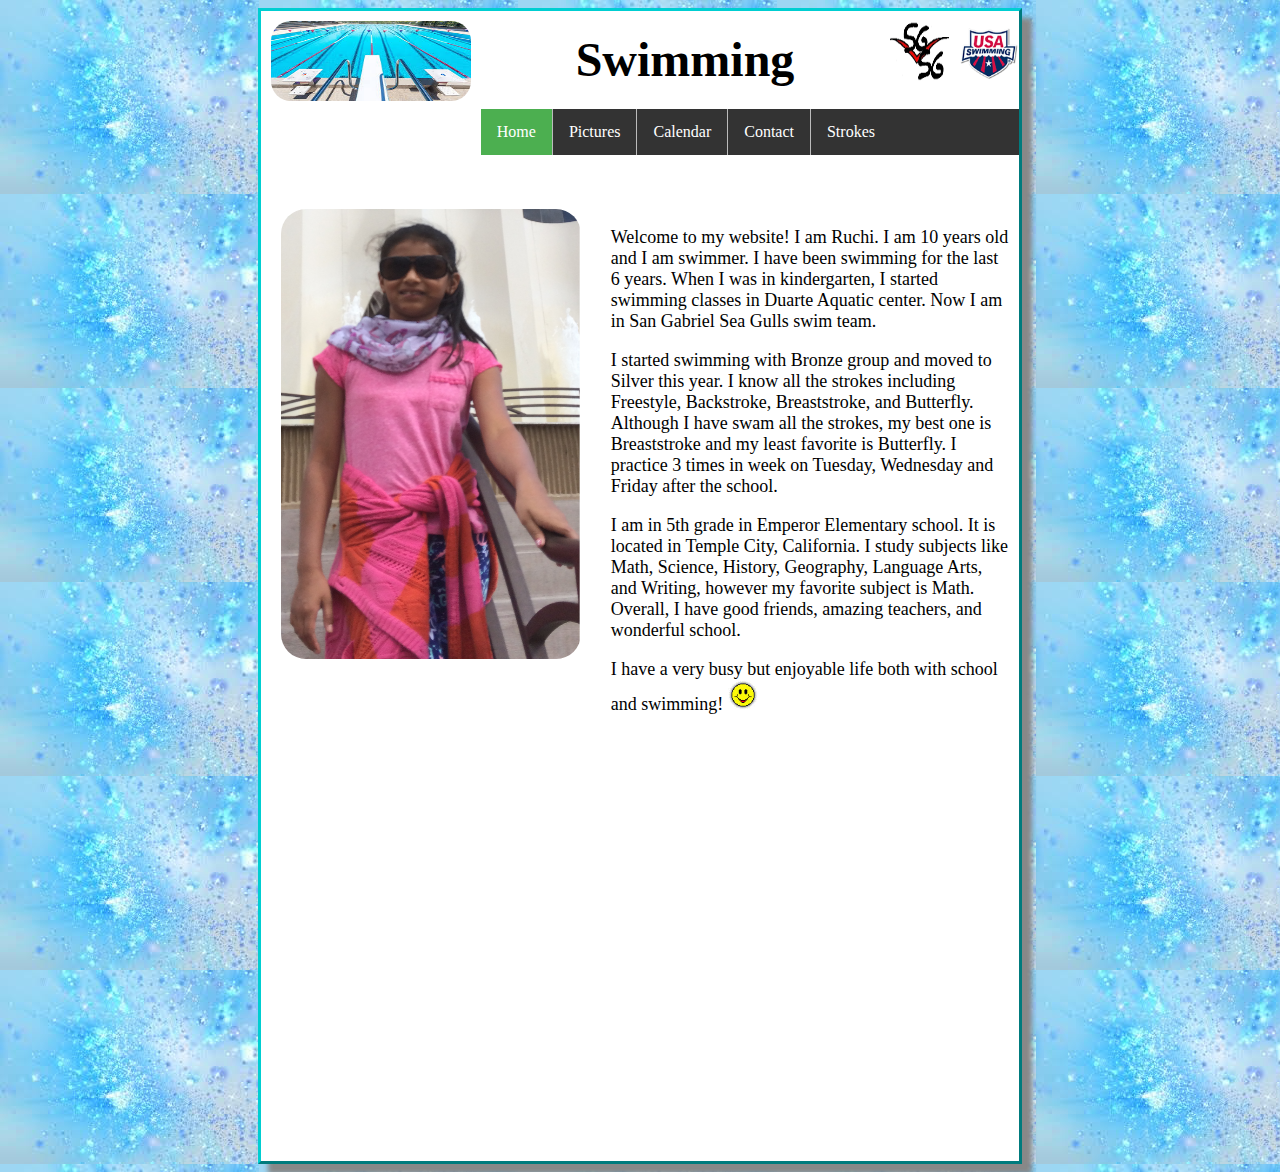
<file: Index.html>
<!DOCTYPE html>


<html lang="en" xmlns="http://www.w3.org/1999/xhtml">
<head>
    <meta http-equiv="REFRESH" content="0;url=Main.html" >
    <title></title>
    <link rel="stylesheet" type="text/css" href="Styles.css" />
</head>
<body>
   
    Redirecting to Main.
</body>
</html>
</file>
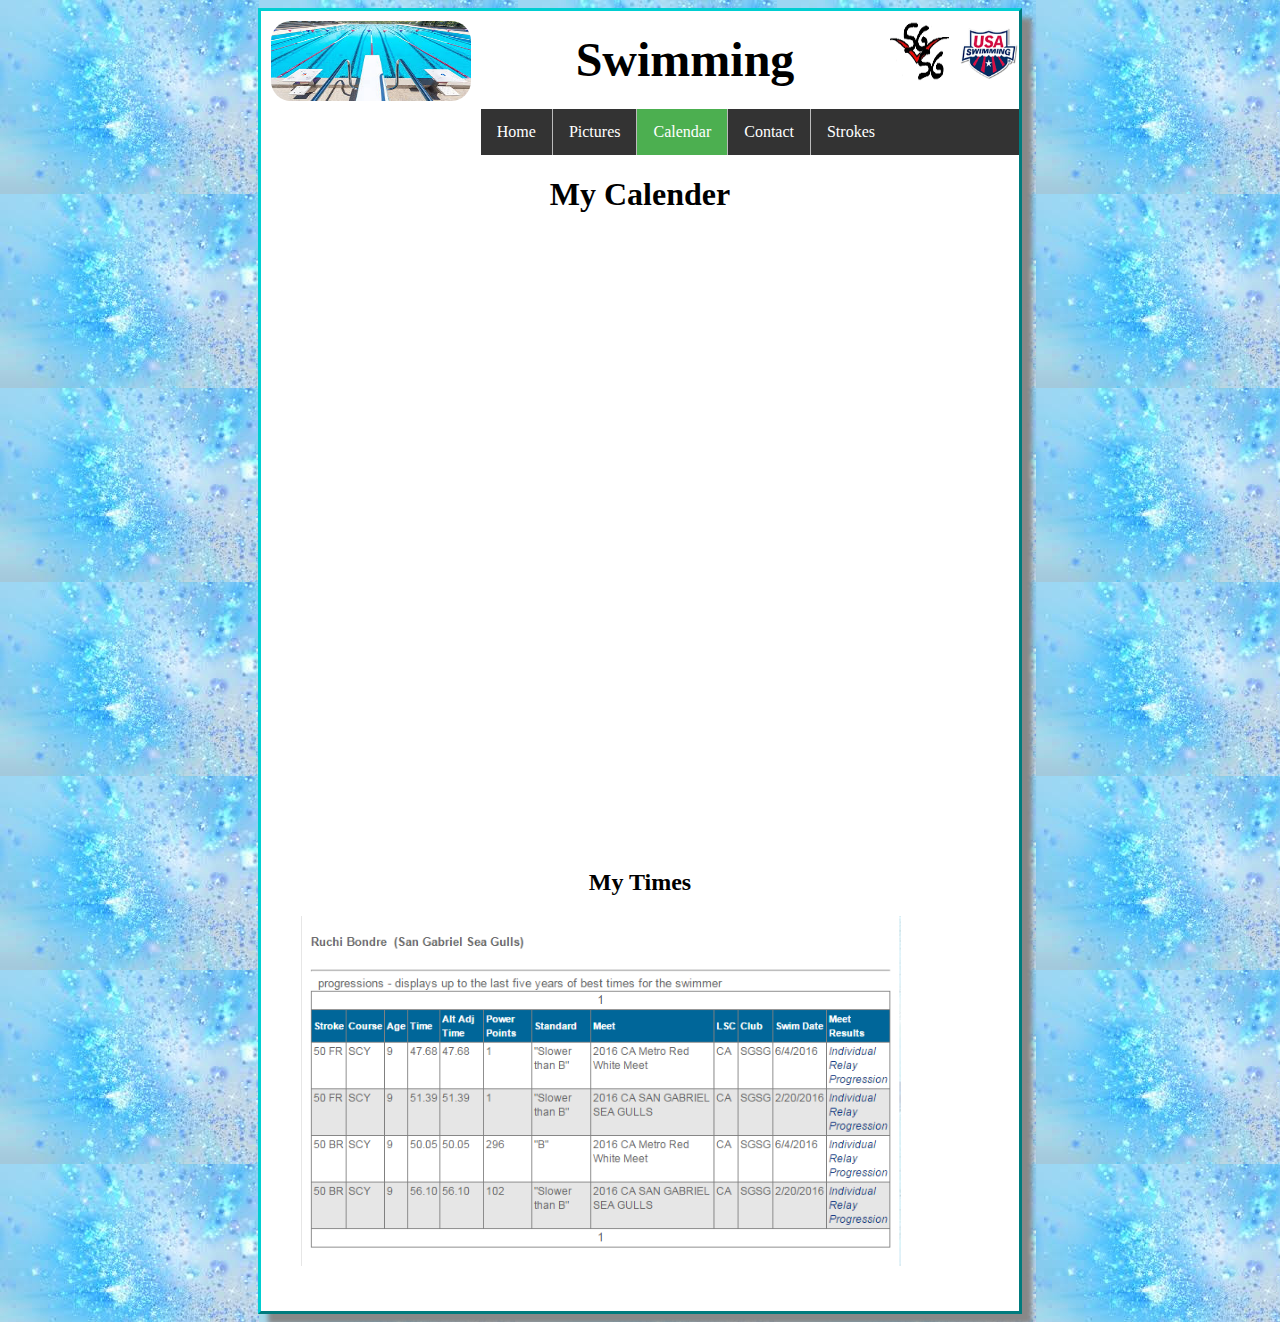
<file: calendar.html>
﻿<!DOCTYPE html>

<html lang="en" xmlns="http://www.w3.org/1999/xhtml">
<head>
    <meta charset="utf-8" />
    <title></title>
    <link rel="stylesheet" type="text/css" href="Styles.css" />
</head>
<body class="bodystyle">
    <div class="divmain" style="height:1300px">
   
            <div class="logo">
                <img src="images\USASwim.png" alt="Smiley face" height="60" width="60" />
            </div>
        <img src="images\SGSG.png" alt="Smiley face" height="60" width="60" style="float:right;margin-top:10px;" />
        <img src="images\pool.jpg" alt="Smiley face" height="80" width="200" class="pool" />
        <h1 class="heading1"><font size="15">Swimming </font></h1>

        <ul>
            <li><a class="fontmenu" href="Main.html">Home</a></li>
            <li><a href="pics.html" class="fontmenu">Pictures</a></li>
            <li><a href="calendar.html" class="active">Calendar</a></li>
            <li><a href="contact.html" class="fontmenu">Contact</a></li>
            <li><a href="strokes.html" class="fontmenu">Strokes</a></li>
        </ul>
        <h1 class="headingmain"> My Calender </h1>
        <iframe src="https://calendar.google.com/calendar/embed?src=p993p27ltefcoj2p5pi6anoifo%40group.calendar.google.com&ctz=America/Los_Angeles" style="border: 0;margin:30px;margin-left:80px" width="600" height="550" frameborder="0" scrolling="no"></iframe>

        <br />
        <h2 class="headingmain">My Times
        </h2> 
        <img src="images\usaswimr.png" alt="Smiley face" height="350" width="600" style="margin-left:40px"/>



    </div>
</body>

</html>
</file>
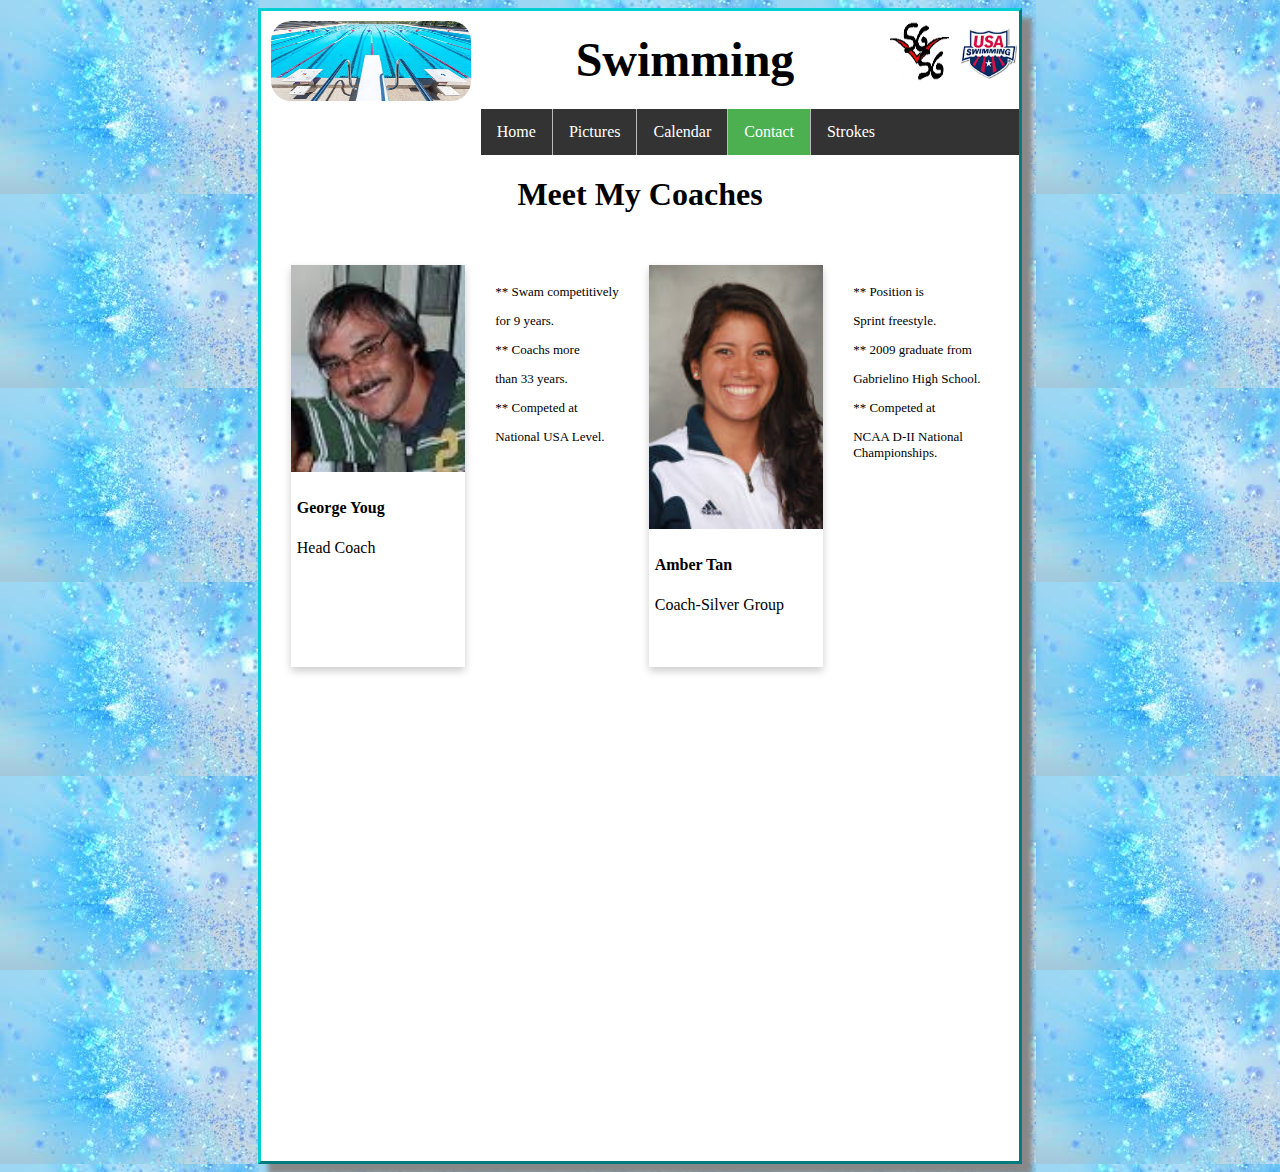
<file: contact.html>
﻿<!DOCTYPE html>

<html lang="en" xmlns="http://www.w3.org/1999/xhtml">
<head>
    <meta charset="utf-8" />
    <title></title>
    <link rel="stylesheet" type="text/css" href="Styles.css" />
</head>
<body class="bodystyle">
    <div class="divmain">
        <div class="logo">
            <img src="images\USASwim.png" alt="Smiley face" height="60" width="60" />
        </div>
        <img src="images\SGSG.png" alt="Smiley face" height="60" width="60" style="float:right;margin-top:10px;" />
        <img src="images\pool.jpg" alt="Smiley face" height="80" width="200" class="pool" />
        <h1 class="heading1"><font size="15">Swimming </font></h1>
        <ul>
            <li><a class="fontmenu" href="Main.html">Home</a></li>
            <li><a href="pics.html" class="fontmenu">Pictures</a></li>
            <li><a href="calendar.html" class="fontmenu">Calendar</a></li>
            <li><a href="contact.html" class="active">Contact</a></li>
            <li><a href="strokes.html" class="fontmenu">Strokes</a></li>
          
        </ul>
        <h1 class="headingmain"> Meet My Coaches</h1>

        <div class="card">
            <img src="images\george.jpg" alt="Avatar" style="width:100%">
            <div class="container">
                <h4><b>George Youg</b></h4>
                <p>Head Coach</p>
            </div>
        </div>
        
        <div class="imgnext">
            <br />
            <br />
            <p class="coachdesc">** Swam competitively</p>
            <p class="coachdesc">   for 9 years.</p>
            <p class="coachdesc">** Coachs more</p>
            <p class="coachdesc"> than 33 years.            </p>
            <p class="coachdesc">** Competed at</p>
            <p class="coachdesc">National USA Level.
            </p>
        </div>
        <div class="card">
            <img src="images\Amber.jpg" alt="Avatar" style="width:100%">
            <div class="container">
                <h4><b>Amber Tan </b></h4>
                <p>Coach-Silver Group</p>
            </div>
        </div>
        <br />
        <br />
        <p class="coachdesc">** Position is</p>
        <p class="coachdesc">Sprint freestyle.</p>
        <p class="coachdesc">** 2009 graduate from </p>
        <p class="coachdesc"> Gabrielino High School.</p>
        <p class="coachdesc">** Competed at</p>
        <p class="coachdesc">
            NCAA D-II National Championships.
        </p>
        <br />
        <br />
        <div id="mapouter"><div id="gmap_canvas"><iframe width="400" height="400" frameborder="0" scrolling="no" marginheight="0" src="https://maps.google.com/maps?q=232 W Broadway, San Gabriel, CA 91776, &t=&z=14&ie=UTF8&iwloc=&output=embed" marginwidth="0"></iframe>
            <a class="addmaps"href="http://www.map-embed.com"id="get-map-data">map-embed.com</a></div><style>#gmap_canvas{height:400px;width:400px;}#mapouter{overflow:hidden;height:400px;width:400px;}</style></div>
</html>
</file>
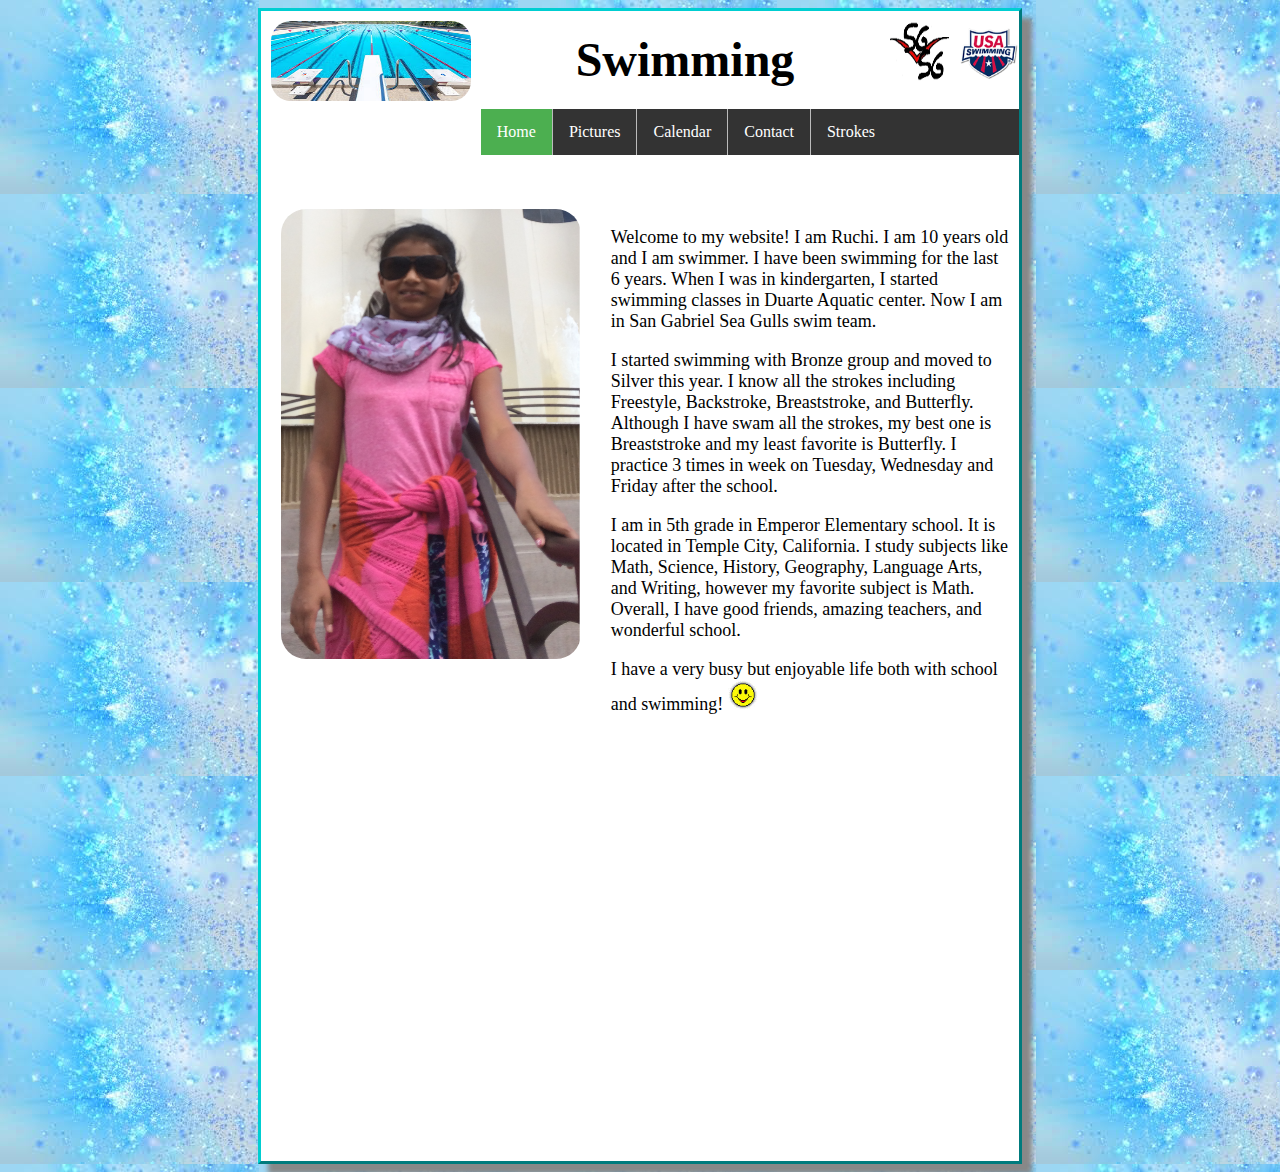
<file: Main.html>
﻿<!DOCTYPE html>


<html lang="en" xmlns="http://www.w3.org/1999/xhtml">
<head>
    <meta charset="utf-8" />
    <title></title>
    <link rel="stylesheet" type="text/css" href="Styles.css" />
</head>
<body class="bodystyle">
    <div class="divmain">
        <div class="logo">
            <img src="images\USASwim.png" alt="Smiley face" height="60" width="60" />
        </div>
        <img src="images\SGSG.png" alt="Smiley face" height="60" width="60" style="float:right;margin-top:10px;" />
        <img src="images\pool.jpg" alt="Smiley face" height="80" width="200" class="pool" />
        <h1 class="heading1"><font size="15">Swimming </font></h1>
        <ul>
            <li><a class="active" href="main.html">Home</a></li>
            <li><a href="pics.html" class="fontmenu">Pictures</a></li>
            <li><a href="calendar.html" class="fontmenu" >Calendar</a></li>
            <li><a href="contact.html" class="fontmenu" >Contact</a></li>
            <li><a href="strokes.html"class="fontmenu" >Strokes</a></li>

        </ul>
        <br />
        <br />
        <br />
        <div class="imgnext">
            <img src="images\ruchi1.png" alt="Smiley face" class="ruchihome" />
          </div>
        <p class="mapa "> Welcome to my website! I am Ruchi. I am 10 years old and I am swimmer. I have been swimming for the last 6 years. When I was in kindergarten, I started swimming classes in Duarte Aquatic center. Now I am in San Gabriel Sea Gulls swim team.</p>
        <p class="mapa ">I started swimming with Bronze group and moved to Silver this year. I know all the strokes including Freestyle, Backstroke, Breaststroke, and Butterfly. Although I have swam all the strokes, my best one is Breaststroke and my least favorite is Butterfly. I practice 3 times in week on Tuesday, Wednesday and Friday after the school.</p>
        <p class="mapa">I am in 5th grade in Emperor Elementary school. It is located in Temple City, California. I study subjects like Math, Science, History, Geography, Language Arts, and Writing, however my favorite subject is Math. Overall, I have good friends, amazing teachers, and wonderful school.  </p>
        <p class="mapa">I have a very busy but enjoyable life both with school and swimming! <img src="images\smiley.gif" alt="Smiley face" style="width:30px;height:30px;"></p>
        <iframe src="https://calendar.google.com/calendar/embed?title=Upcoming%20Events%20&amp;showDate=0&amp;showPrint=0&amp;showTabs=0&amp;mode=AGENDA&amp;height=600&amp;wkst=1&amp;bgcolor=%23FFFFFF&amp;src=p993p27ltefcoj2p5pi6anoifo%40group.calendar.google.com&amp;color=%232952A3&amp;ctz=America%2FLos_Angeles" style="border-width:0;margin:20px;margin-top:50px;" width="700" height="300" frameborder="0" scrolling="no"></iframe>

        </div>
  </body> 

</html>
</file>
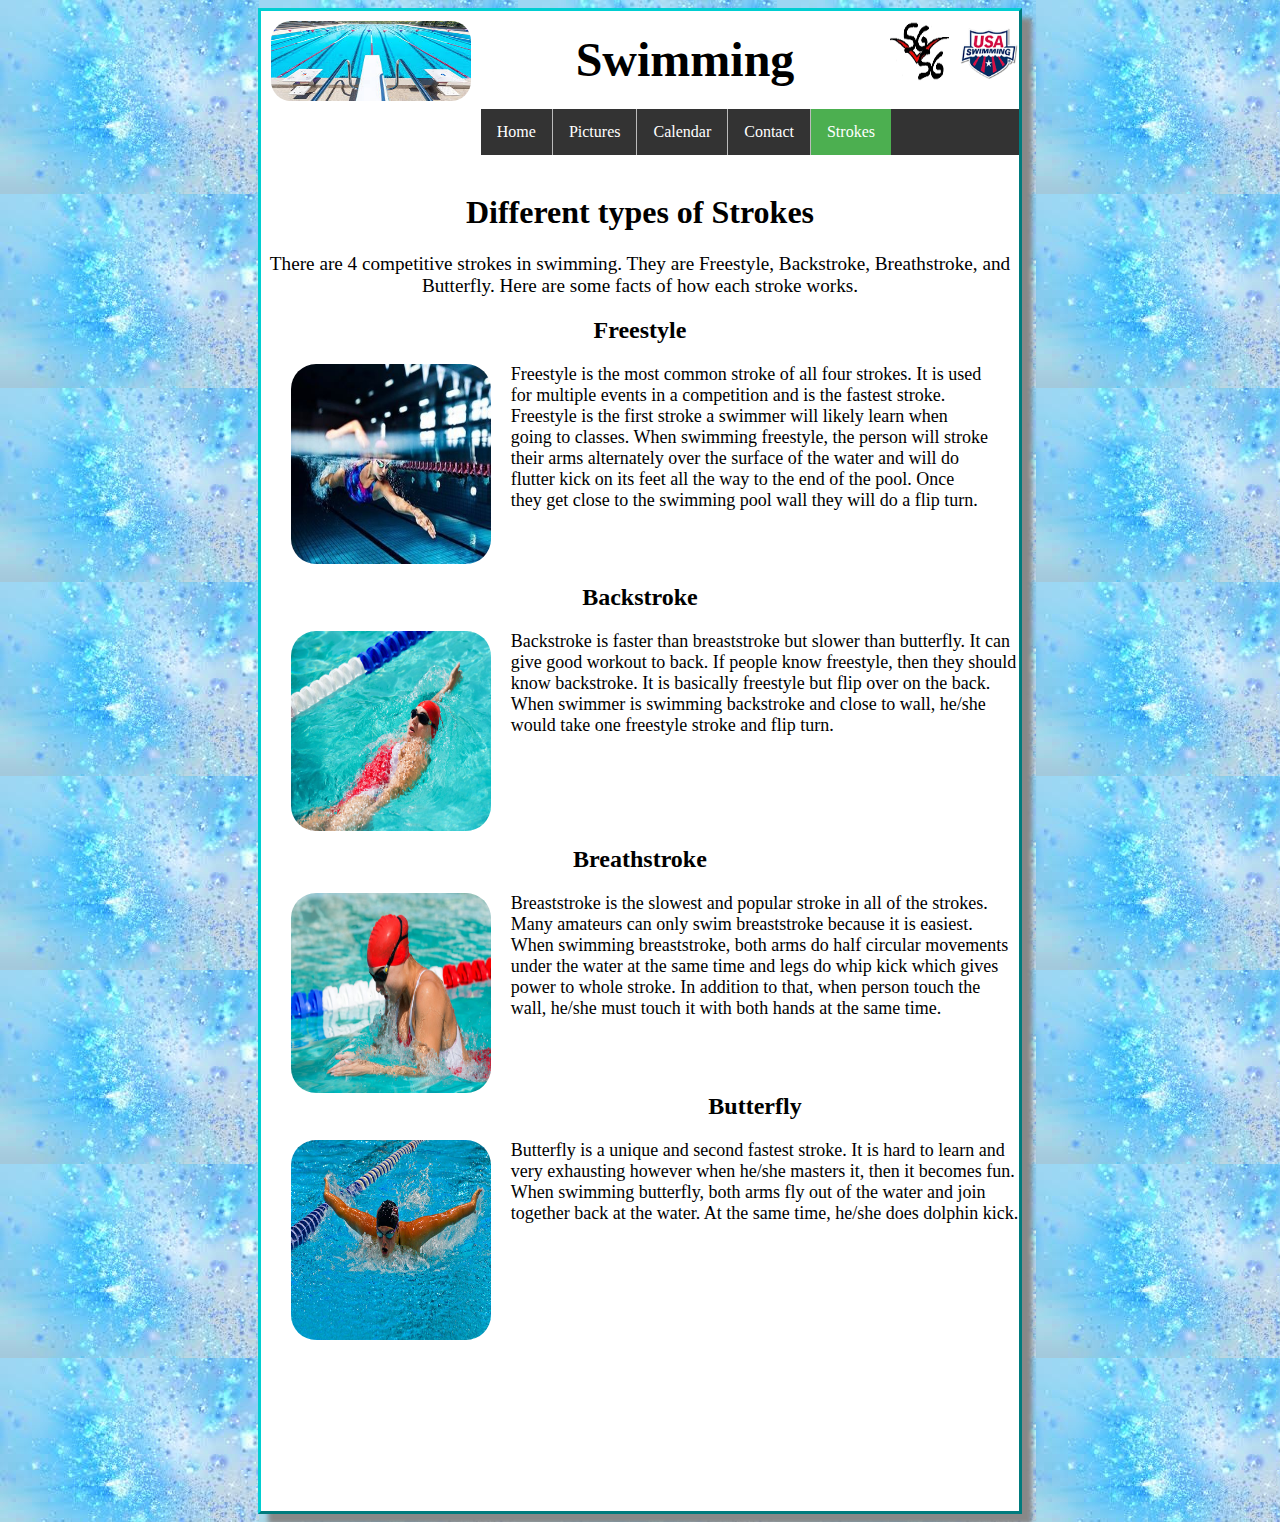
<file: strokes.html>
﻿<!DOCTYPE html>

<html lang="en" xmlns="http://www.w3.org/1999/xhtml">
<head>
    <meta charset="utf-8" />
    <title></title>
    <link rel="stylesheet" type="text/css" href="Styles.css" />
</head>
<body class="bodystyle">
    <div class="divmain" style="height:1500px">
        <div class="logo">
            <img src="images\USASwim.png" alt="Smiley face" height="60" width="60" />
            
        </div>
        <img src="images\SGSG.png" alt="Smiley face" height="60" width="60" style="float:right;margin-top:10px;" />
        <img src="images\pool.jpg" alt="Smiley face" height="80" width="200" class="pool" />
        <h1 class="heading1"><font size="15">Swimming </font></h1>
        <ul>
            <li><a class="fontmenu" href="Main.html">Home</a></li>
            <li><a href="pics.html" class="fontmenu">Pictures</a></li>
            <li><a href="calendar.html" class="fontmenu">Calendar</a></li>
            <li><a href="contact.html" class="fontmenu">Contact</a></li>
            <li><a href="strokes.html" class="active">Strokes</a></li>
      

        </ul>
        <br />

        <h1 class="headingmain"> Different types of Strokes</h1>




        <p class="stroketitle"> There are 4 competitive strokes in swimming. They are Freestyle, Backstroke, Breathstroke, and Butterfly. Here are some facts of how each stroke works.  </p>

        <h2 class="headingmain"> Freestyle</h2> 
        <img src="images\SF.jpg" alt="USA Swim" height="200" width="200" style="float:left;margin-left:30px; border-radius: 25px;" /> <p class="fontmenu1" style="margin-right:30px">
                                                                                                                                          Freestyle is the most common stroke of all four strokes. It is used for multiple events in a competition and is the fastest stroke. Freestyle is the first stroke a swimmer will likely learn when going to classes. When swimming freestyle, the person will stroke their arms alternately over the surface of the water and will do flutter kick on its feet all the way to the end of the pool. Once they get close to the swimming pool wall they will do a flip turn.
        </p>
        <br />
        <br />
        <h2 class="headingmain"> Backstroke</h2>
        <img src="images\SB.jpg" alt="USA Swim" height="200" width="200" style="float:left;margin-left:30px; border-radius: 25px;" /> <p class="fontmenu1"> Backstroke is faster than breaststroke but slower than butterfly. It can give good workout to back. If people know freestyle, then they should know backstroke. It is basically freestyle but flip over on the back. When swimmer is swimming backstroke and close to wall, he/she would take one freestyle stroke and flip turn.</p>
        <br />
        <br />
        <br />
        <br />
        <h2 class="headingmain"> Breathstroke</h2>
        <img src="images\SBR.jpg" alt="USA Swim" height="200" width="200" style="float:left;margin-left:30px; border-radius: 25px;" /> <p class="fontmenu1"> Breaststroke is the slowest and popular stroke in all of the strokes. Many amateurs can only swim breaststroke because it is easiest. When swimming breaststroke, both arms do half circular movements under the water at the same time and legs do whip kick which gives power to whole stroke. In addition to that, when person touch the wall, he/she must touch it with both hands at the same time. </p>
        <br />
        <br />
        <h2 class="headingmain"> Butterfly</h2>
        <img src="images\SBF!.jpg" alt="USA Swim" height="200" width="200" style="float:left;margin-left:30px; border-radius: 25px;" /> <p class="fontmenu1"> Butterfly is a unique and second fastest stroke. It is hard to learn and very exhausting however when he/she masters it, then it becomes fun. When swimming butterfly, both arms fly out of the water and join together back at the water. At the same time, he/she does dolphin kick.</p>
</div>
</body>

</html>
</file>
<file: Styles.css>
﻿ul {
    list-style-type: none;
    margin: 0;
    padding: 0;
    overflow: hidden;
    background-color: #333;
}

li {
    float: left;
    border-right:1px solid #bbb;
}

li:last-child {
    border-right: none;
}

li a {
    display: block;
    color: white;
    text-align: center;
    padding: 14px 16px;
    text-decoration: none;
}

li a:hover:not(.active) {
    background-color: #111;
}

.active {
    background-color: #4CAF50;
        font-family:'Kristen ITC';
}

.divmain {
    border-style:outset;
    border-color:darkturquoise;
    width:60%;
    margin:auto;
    background-color: white ;
    height:1150px;
    box-shadow: 10px 10px 5px #888888;
}
.bodystyle {
    background-image:url(BackImage.jpg);
}

.heading1{
    text-align:center;
    font-family:'Kristen ITC';
 }
.logo {
    float: right;
    width: 50px;
    margin:10px;
    text-align: center;
}
.ruchihome {
    margin-left:20px;
    height:450px;
    width:300px;
    border-radius: 25px;
}
.imgnext{
float: left ;

} 
.fontmenu{
        font-family:'Kristen ITC';

}
.coachdesc{
        font-family:'Kristen ITC';
        font-size:small;




}

.card {
    box-shadow: 0 4px 8px 0 rgba(0,0,0,0.2);
    transition: 0.3s;
    width: 23%;
    height: 35%;
    margin:30px;
    float:left;
}

.card:hover {
    box-shadow: 0 8px 16px 0 rgba(0,0,0,0.2);
}

.container {
    padding: 2px 6px;
  }

.headingmain {
    text-align: center;
    font-family: 'Kristen ITC';
}
 .pics1 {
    margin: 40px;
    border: 1px solid #ccc;
    float: left;
    width: 280px;
    height:300px;
}

.pics2 {
    width: 100%;
    height: auto;
    border-radius: 25px;
}

.picsdesc {
    padding: 15px;
    text-align: center;
    font-family: 'Kristen ITC';
}   

.mapa { 
    font-family:'Tempus Sans ITC';
    margin-left:350px;
     margin-right:10px;
     font-size:large;
}
.movie {
    width: 600px;
    height: 400px;
    margin: 40px;
}
.fontmenu1{
     font-family:Tempus Sans ITC;
     margin-left:250px;
     font-size:large;
}

.stroketitle{
     font-family:Tempus Sans ITC;
     font-size:larger;
     text-align:center;
}

.pool {
    float:left;
    margin:10px;
    border-radius: 20px;
}
</file>
